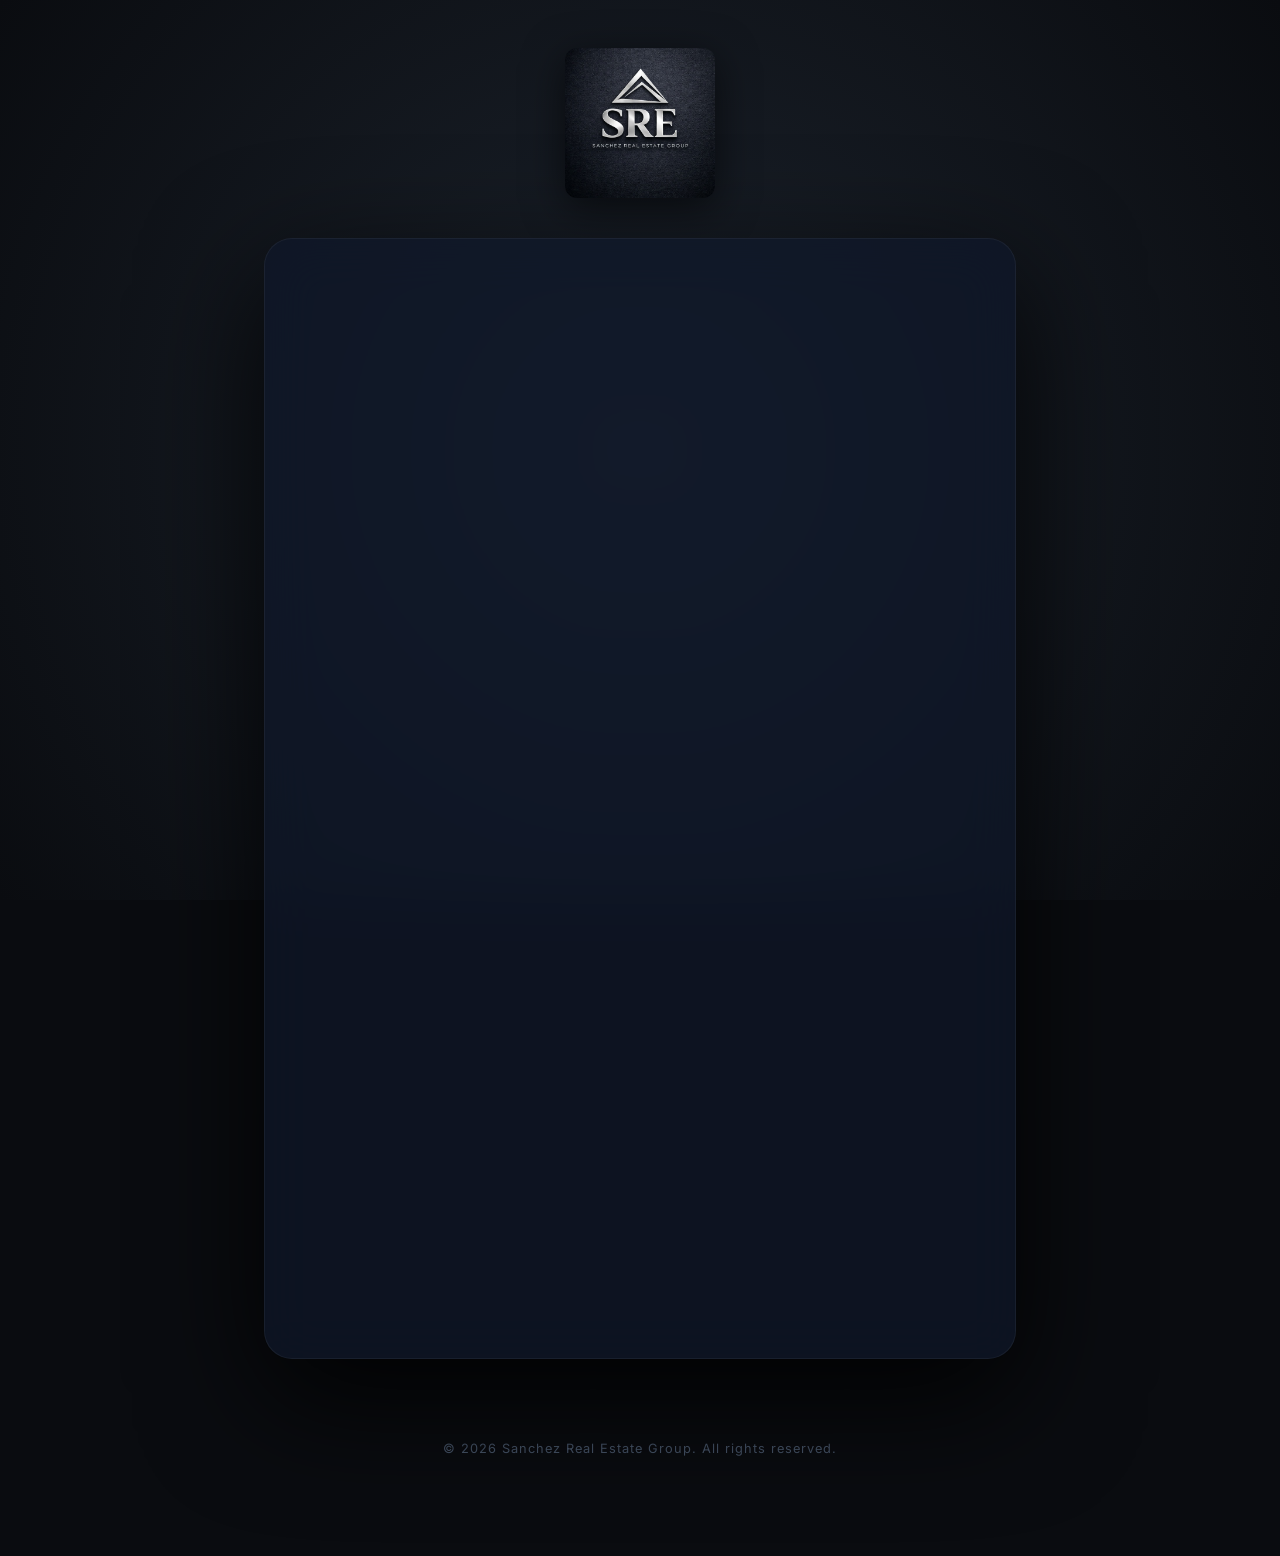
<file: index.html>
<!DOCTYPE html>
<html lang="en">
<head>
    <meta charset="UTF-8">
    <meta name="viewport" content="width=device-width, initial-scale=1.0">
    <title>SRE Group | Exclusive Real Estate</title>
    
    <meta name="description" content="Sanchez Real Estate Group - Access premium off-market opportunities.">
    <meta property="og:title" content="SRE Group | Luxury Living">
    <meta property="og:image" content="srelogoblack.jpg">

    <link rel="icon" type="image/x-icon" href="faviconblack.ico">
    
    <link rel="preconnect" href="https://docs.google.com">
    <link rel="stylesheet" href="style.css">
    <link href="https://fonts.googleapis.com/css2?family=Inter:wght@300;400;700&display=swap" rel="stylesheet">
</head>
<body>
    <div class="background-visual"></div>
    
    <main class="container">
        <header class="fade-in">
            <img src="srelogoblack.jpg" alt="SRE Group Logo" class="brand-logo">
        </header>

        <section class="form-card fade-in">
            <div class="form-loader" id="loader">Initializing Secure Portal...</div>
            <iframe 
                src="https://docs.google.com/forms/d/e/1FAIpQLScBgBYyTL3hr6i7-TZ_9xa1fHV9oGXKp5HHf0ybIK2BBSRsBQ/viewform?embedded=true" 
                width="100%" 
                height="1100" 
                frameborder="0" 
                marginheight="0" 
                marginwidth="0"
                style="border: none; border-radius: 20px;"
                onload="document.getElementById('loader').style.display='none';">
                Loading…
            </iframe>
        </section>

        <footer>
            <p>&copy; 2026 Sanchez Real Estate Group. All rights reserved.</p>
        </footer>
    </main>

    <script src="app.js"></script>
</body>
</html>
</file>
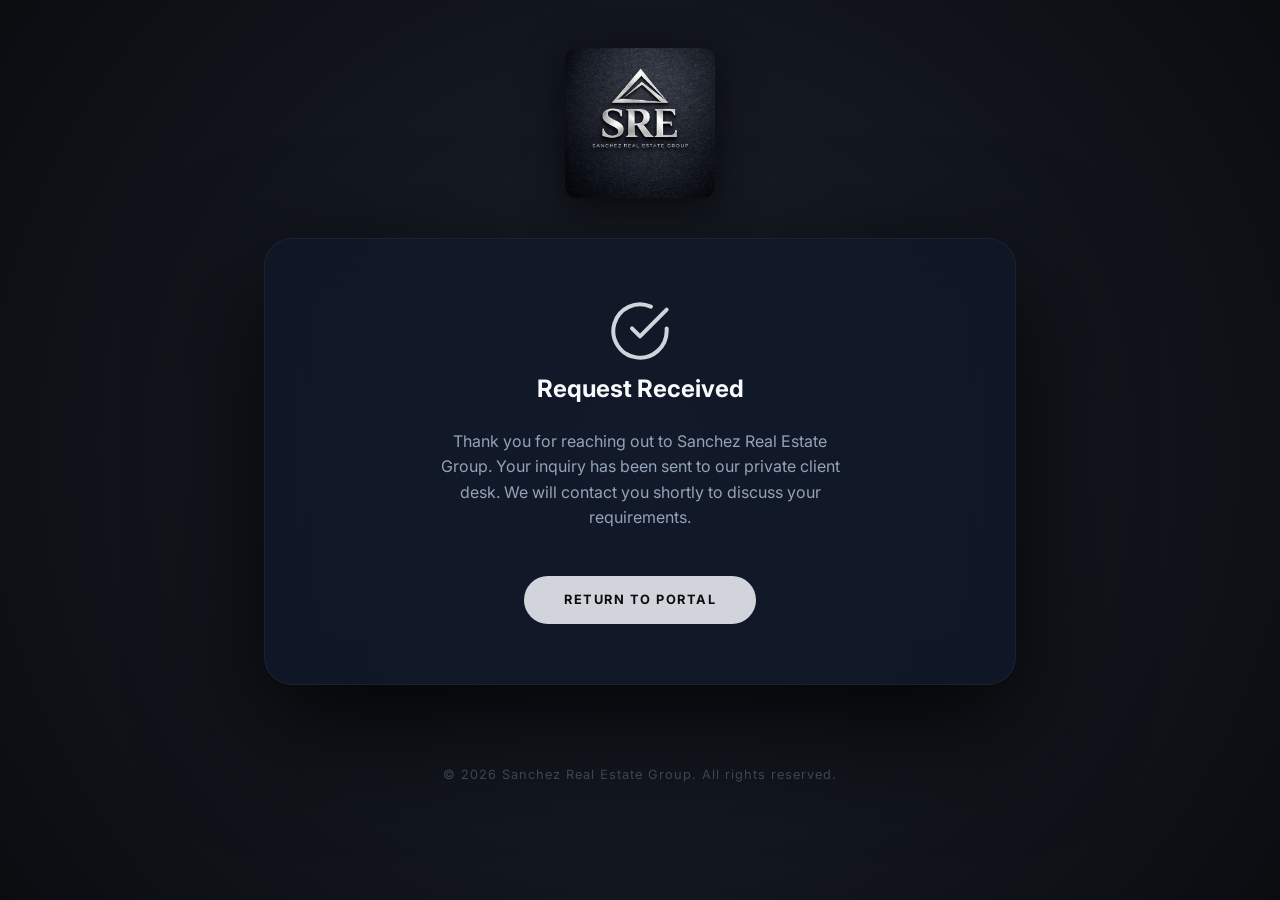
<file: thank-you.html>
<!DOCTYPE html>
<html lang="en">
<head>
    <meta charset="UTF-8">
    <meta name="viewport" content="width=device-width, initial-scale=1.0">
    <title>Thank You | SRE Group</title>
    
    <link rel="icon" type="image/x-icon" href="faviconblack.ico">
    
    <link rel="stylesheet" href="style.css">
    <link href="https://fonts.googleapis.com/css2?family=Inter:wght@300;400;700&display=swap" rel="stylesheet">
</head>
<body>
    <div class="background-visual"></div>
    
    <main class="container">
        <header class="fade-in visible">
            <img src="srelogoblack.jpg" alt="SRE Group Logo" class="brand-logo">
        </header>

        <section class="form-card fade-in visible" style="padding: 60px 20px;">
            <div class="success-icon">
                <svg width="64" height="64" viewBox="0 0 24 24" fill="none" stroke="#d1d5db" stroke-width="1.5" stroke-linecap="round" stroke-linejoin="round">
                    <path d="M22 11.08V12a10 10 0 1 1-5.93-9.14"></path>
                    <polyline points="22 4 12 14.01 9 11.01"></polyline>
                </svg>
            </div>
            
            <h1>Request Received</h1>
            
            <p style="margin: 20px auto; max-width: 420px; color: #94a3b8;">
                Thank you for reaching out to Sanchez Real Estate Group. Your inquiry has been sent to our private client desk. We will contact you shortly to discuss your requirements.
            </p>
            
            <a href="index.html" class="cta-button">Return to Portal</a>
        </section>

        <footer>
            <p>&copy; 2026 Sanchez Real Estate Group. All rights reserved.</p>
        </footer>
    </main>
</body>
</html>
</file>
<file: style.css>
:root {
    --primary-metallic: #d1d5db; /* Silver/Platinum match for SRE logo */
    --dark-base: #0a0c10;
    --dark-spotlight: #1c232d;
    --glass: rgba(15, 23, 42, 0.7);
    --text-main: #f8fafc;
    --text-muted: #94a3b8;
}

* {
    margin: 0;
    padding: 0;
    box-sizing: border-box;
}

body {
    font-family: 'Inter', sans-serif;
    background-color: var(--dark-base);
    color: var(--text-main);
    line-height: 1.6;
    overflow-x: hidden;
}

/* Texture Background with Spotlight */
.background-visual {
    position: fixed;
    top: 0;
    left: 0;
    width: 100%;
    height: 100%;
    background: radial-gradient(circle at center, var(--dark-spotlight) 0%, var(--dark-base) 100%);
    z-index: -1;
}

/* Subtle Carbon/Leather Texture Overlay */
.background-visual::before {
    content: "";
    position: absolute;
    top: 0;
    left: 0;
    width: 100%;
    height: 100%;
    opacity: 0.15; /* Adjusted for subtle elegance */
    pointer-events: none;
    background-image: url("https://www.transparenttextures.com/patterns/carbon-fibre.png");
}

.container {
    max-width: 800px;
    margin: 0 auto;
    padding: 3rem 1.5rem;
    text-align: center;
}

/* Logo Styling as a Premium Plaque */
.brand-logo {
    width: 150px;
    height: auto;
    margin-bottom: 2rem;
    border-radius: 12px;
    box-shadow: 0 10px 40px rgba(0, 0, 0, 0.6);
    transition: transform 0.4s ease;
}

.brand-logo:hover {
    transform: translateY(-5px);
}

/* Typography */
header h1 {
    font-size: clamp(2rem, 8vw, 3.2rem);
    font-weight: 700;
    margin-bottom: 1.2rem;
    letter-spacing: -0.03em;
    /* Metallic Silver Gradient for Text */
    background: linear-gradient(135deg, #ffffff 0%, var(--primary-metallic) 100%);
    -webkit-background-clip: text;
    -webkit-text-fill-color: transparent;
}

header p {
    font-size: 1.1rem;
    color: var(--text-muted);
    margin-bottom: 3.5rem;
    max-width: 600px;
    margin-left: auto;
    margin-right: auto;
}

/* Form Card (Glassmorphism) */
.form-card {
    background: var(--glass);
    backdrop-filter: blur(25px);
    -webkit-backdrop-filter: blur(25px);
    border: 1px solid rgba(255, 255, 255, 0.05);
    border-radius: 28px;
    padding: 6px;
    box-shadow: 0 40px 120px rgba(0, 0, 0, 0.9);
    position: relative;
    overflow: hidden;
}

.form-loader {
    padding: 120px 20px;
    color: var(--primary-metallic);
    font-size: 0.8rem;
    text-transform: uppercase;
    letter-spacing: 3px;
    font-weight: 700;
}

/* Animations */
.fade-in {
    opacity: 0;
    transform: translateY(30px);
    transition: all 1s cubic-bezier(0.22, 1, 0.36, 1);
}

.fade-in.visible {
    opacity: 1;
    transform: translateY(0);
}

footer {
    margin-top: 5rem;
    padding-bottom: 3rem;
    font-size: 0.8rem;
    color: #475569;
    letter-spacing: 1px;
}

/* Success Elements for Thank You Page */
.cta-button {
    display: inline-block;
    margin-top: 25px;
    padding: 14px 40px;
    background: var(--primary-metallic);
    color: var(--dark-base);
    text-decoration: none;
    font-weight: 700;
    border-radius: 50px;
    transition: all 0.3s ease;
    text-transform: uppercase;
    font-size: 0.8rem;
    letter-spacing: 1.5px;
}

.cta-button:hover {
    transform: translateY(-3px);
    box-shadow: 0 10px 25px rgba(209, 213, 219, 0.3);
    background: #ffffff;
}

@media (max-width: 600px) {
    .container { padding-top: 2rem; }
    header p { margin-bottom: 2.5rem; }
}
</file>
